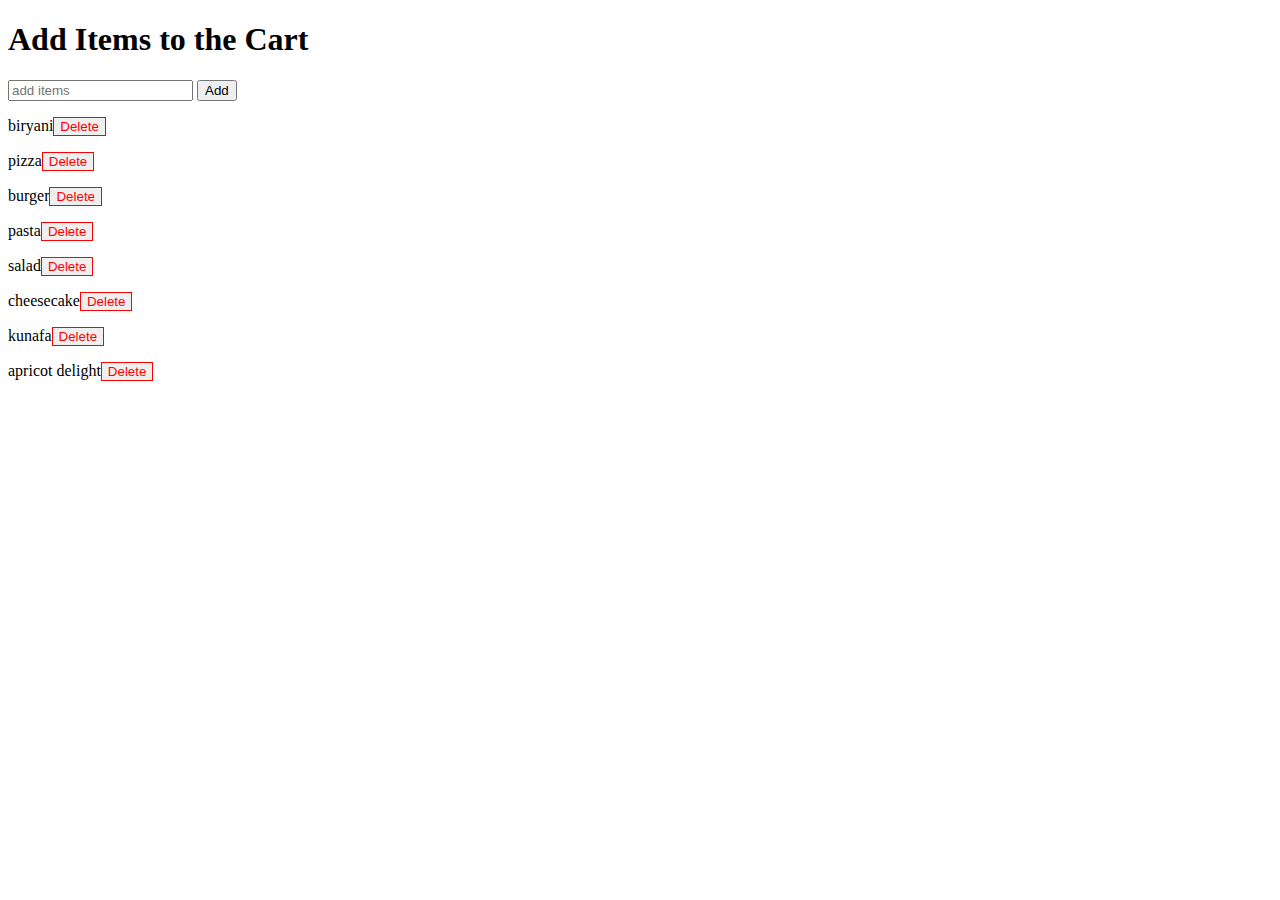
<file: AddtoCart_task/index.html>
<!DOCTYPE html>
<html lang="en">
<head>
    <meta charset="UTF-8">
    <meta name="viewport" content="width=device-width, initial-scale=1.0">
    <title>Document</title>
</head>
<body>
    <h1>Add Items to the Cart</h1>
    <input type="text" placeholder="add items" id="user_input">
    <button onclick="additems()">Add</button>
    <div id="items_container"></div>
    <script src="script.js"></script>
</body>
</html>
</file>
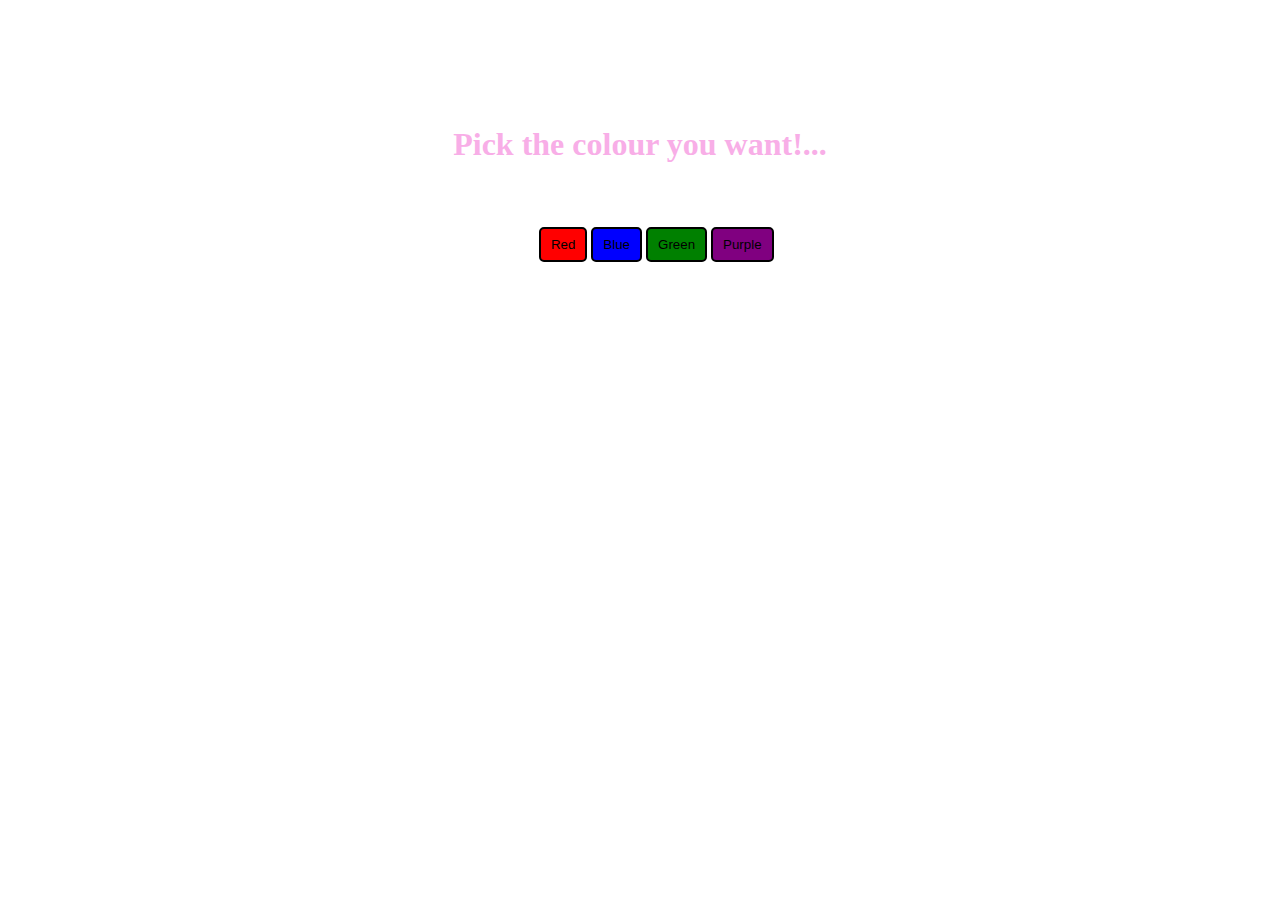
<file: colourpick_task/index.html>
<!DOCTYPE html>
<html lang="en">
<head>
    <meta charset="UTF-8">
    <meta name="viewport" content="width=device-width, initial-scale=1.0">
    <title>Document</title>
    <link rel="stylesheet" href="style.css">
</head>
<body>
    <h1 class="heading">Pick the colour you want!...</h1>
    <div class="btn-container">
        <button class="btn" id="Red" onclick="allinone('Red')">Red</button>
        <button class="btn" id="Blue" onclick="allinone('Blue')">Blue</button>
        <button class="btn" id="Green" onclick="allinone('Green')">Green</button>
        <button class="btn" id="Purple" onclick="allinone('Purple')">Purple</button>
    </div>
    <script src="script.js"></script>
</body>
</html>
</file>
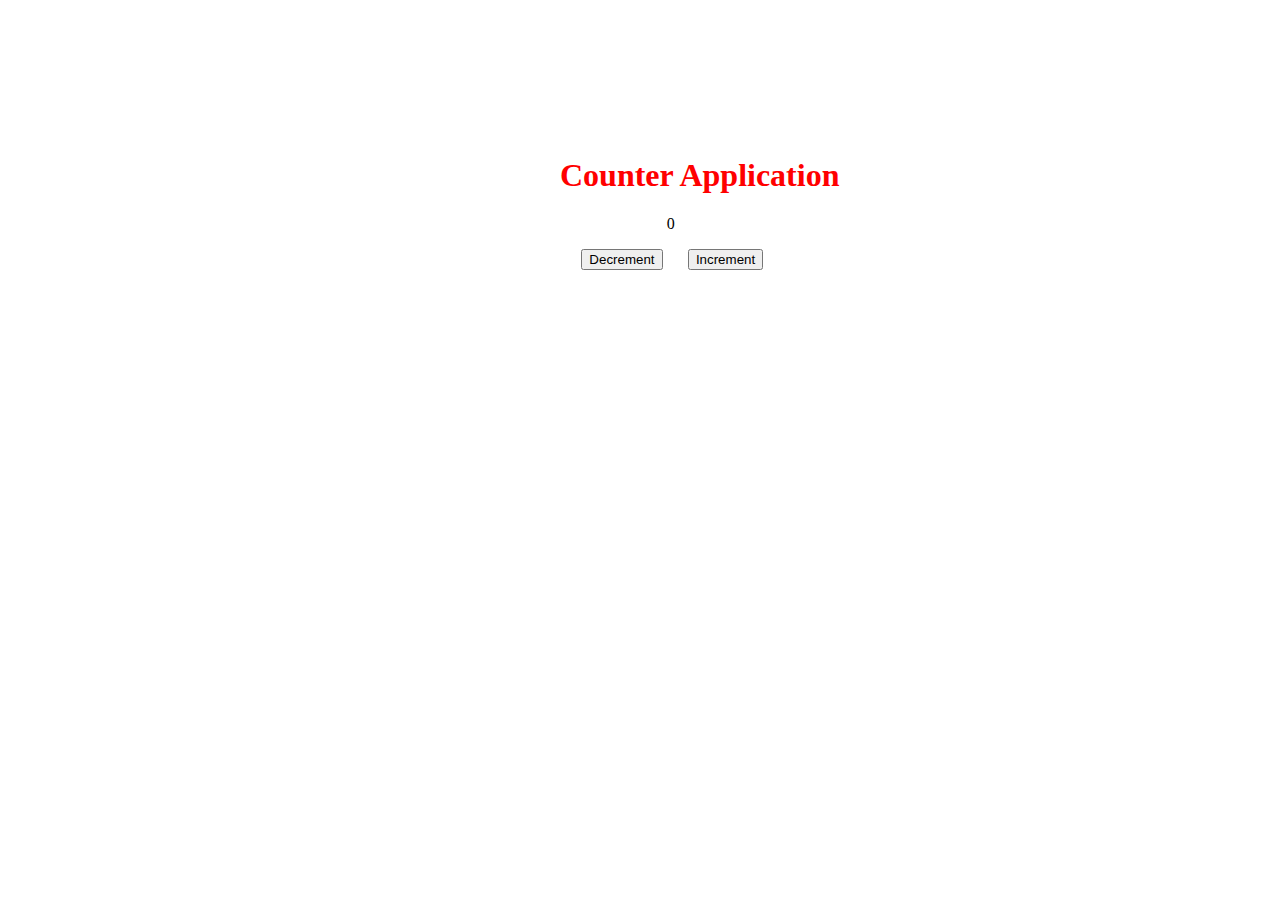
<file: counter_app_task/index.html>
<!DOCTYPE html>
<html lang="en">
<head>
    <meta charset="UTF-8">
    <meta name="viewport" content="width=device-width, initial-scale=1.0">
    <title>Document</title>
    <link rel="stylesheet" href="style.css">
</head>
<body>
    <h1 id="heading">Counter Application</h1>
    <p id="count">0</p>
    <button onclick="onDecrement()">Decrement</button>
    <button onclick="onIncrement()">Increment</button>
    <script src="script.js"></script>
</body>
</html>
</file>
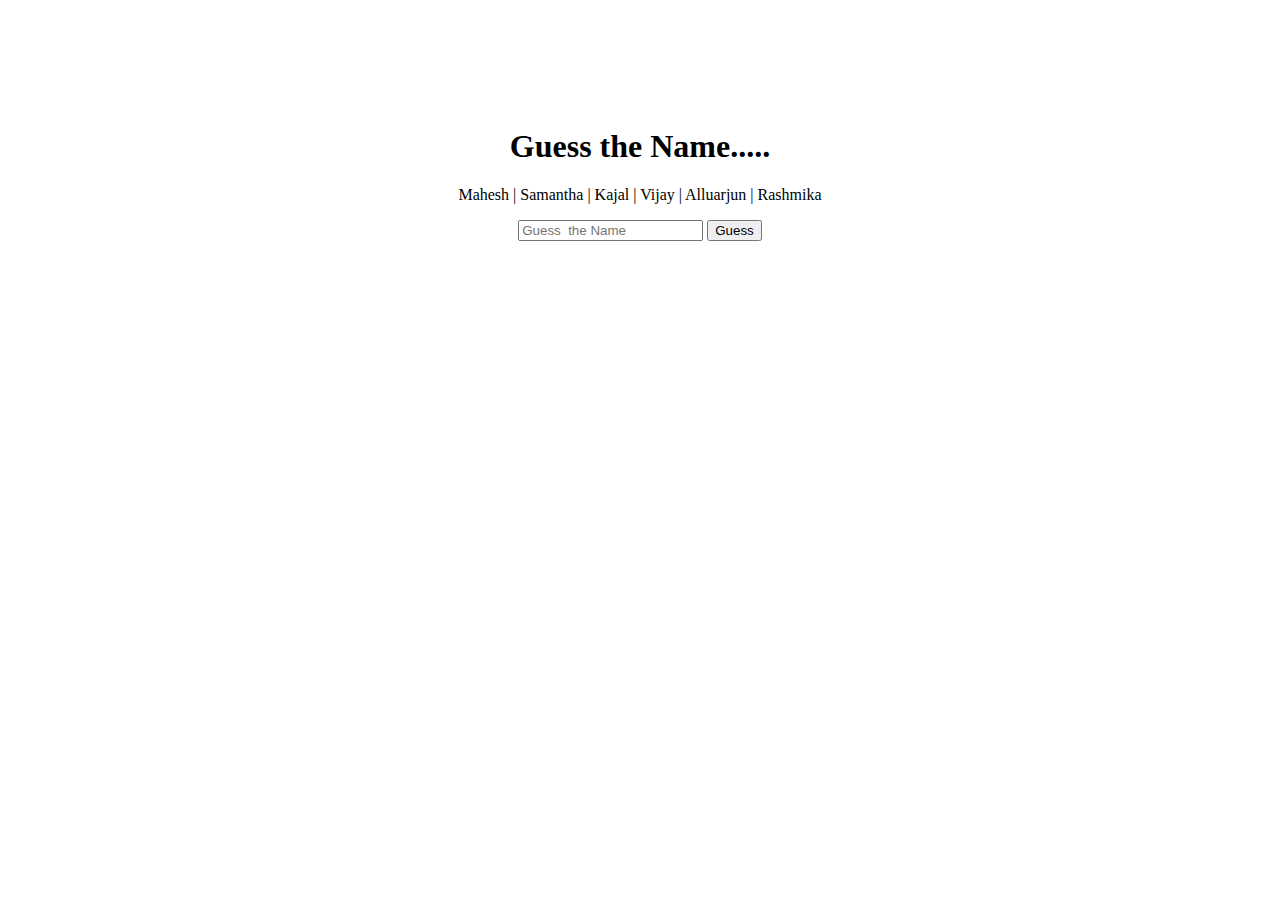
<file: guess_name.py/index.html>
<!DOCTYPE html>
<html lang="en">
<head>
    <meta charset="UTF-8">
    <meta name="viewport" content="width=device-width, initial-scale=1.0">
    <title>Document</title>
</head>
<body>
    <h1>Guess the Name.....</h1>
    <p>Mahesh | Samantha | Kajal | Vijay | Alluarjun | Rashmika</p>
    <input type="text" placeholder="Guess  the Name" id="input_name">
    <button onclick="Checkresult()">Guess</button>
    <script src="script.js"></script>
</body>
</html>
</file>
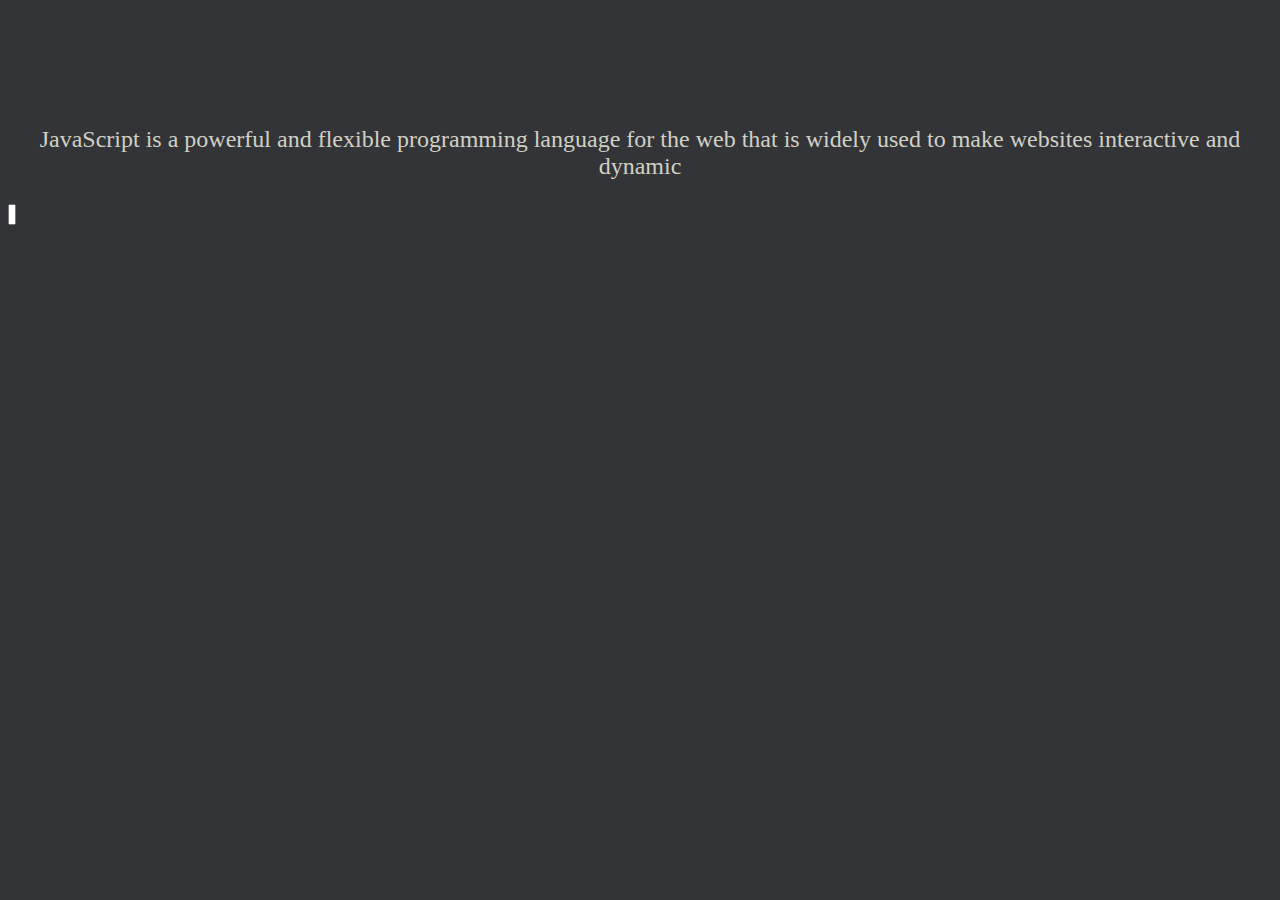
<file: monkey_type/index.html>
<!DOCTYPE html>
<html lang="en">
<head>
    <meta charset="UTF-8">
    <meta name="viewport" content="width=device-width, initial-scale=1.0">
    <title>Document</title>
    <link rel="stylesheet" href="style.css">
</head>
<body>
    <p id="sentence">JavaScript is a powerful and flexible programming language for the web that is widely used to make websites interactive and dynamic</p>
    <input type="text" id="input_text">
    <script src="script.js"></script>
</body>
</html>
</file>
<file: colourpick_task/style.css>
.heading {
    text-align:center;
    margin-top:10%;
    color:rgb(248, 174, 231);
}
.btn-container {
    margin-left:42%;
    margin-top:5%;
}
.btn {
    padding:8px 10px;
    border:2px solid black;
    border-radius:5px;
}
</file>
<file: counter_app_task/style.css>
body,html {
    margin-top: 7%;
    margin-left: 25%;
}
#count {
    margin-left:15%;
}
#heading {
    color:red;
}
button {
    margin-left:3%;
}
</file>
<file: monkey_type/style.css>
#sentence {
    margin-top: 10%;
    font-size:x-large;
    text-align: center;
}
html,body {
    background-color: #323437;
    color: #d1d0c5;
}
#input_text {
    width:0%;
}
</file>
